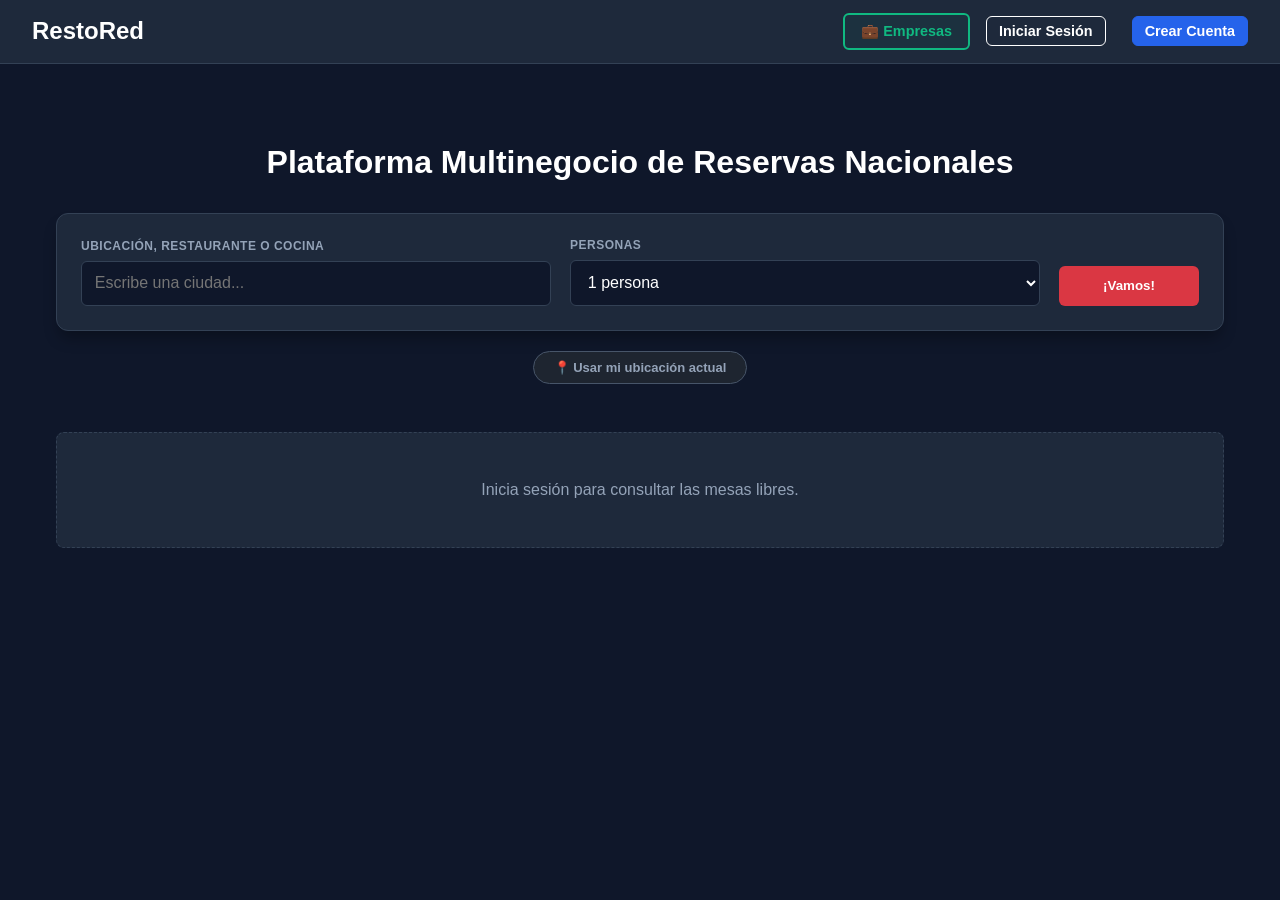
<file: index.html>
<!DOCTYPE html>
<html lang="es">
<head>
    <meta charset="UTF-8">
    <meta name="viewport" content="width=device-width, initial-scale=1.0">
    <title>Mesa México - Plataforma Multinegocio de Reservas Nacionales</title>
    <link rel="stylesheet" href="/static/estilos.css">
    <!-- 🖼️ BLINDAJE MULTIMEDIA DIRECTO DE ALTA INGENIERÍA -->
    <style>
        .foto-contenedor {
            width: 100% !important;
            height: 200px !important; /* 👈 Obliga a la caja gris a abrirse a 200 pixeles de alto */
            background-size: cover !important;
            background-position: center !important;
            background-repeat: no-repeat !important;
            display: block !important;
            border-top-left-radius: 12px;
            border-top-right-radius: 12px;
        }
        .tarjeta-restaurante {
            background: #1e293b !important;
            border: 1px solid #334155 !important;
            border-radius: 12px !important;
            overflow: hidden !important;
            display: flex !important;
            flex-direction: column !important;
        }
    </style>
</head>
<body>

     <!-- 🌌 NAV BAR SUPERIOR CORPORATIVA REFORZADA Y ORDENADA -->
    <nav class="nav-principal" style="display: flex; justify-content: space-between; align-items: center; padding: 0.8rem 2rem; background-color: #1e293b; border-bottom: 1px solid #334155;flex-wrap: wrap; gap: 1rem;">
        
        <!-- Bloque Izquierdo: Logotipo Corporativo -->
        <div class="nav-izquierda">
            <h1 class="logo-texto" style="margin: 0; color: #ffffff; font-size: 1.5rem; cursor: pointer; font-weight: 700;" onclick="window.location.reload()">RestoRed</h1>
        </div>
        
        <!-- Bloque Derecho: Todos los botones unificados y alineados sin encimarse -->
        <div class="nav-derecha" style="display: flex; align-items: center; gap: 1rem;">
            <!-- Botón Corporativo de Locales -->
            <button class="btn-nav btn-locales" onclick="abrirModalEmpresa()">
                💼 Empresas
            </button>
            
            <!-- Contenedor dinámico para botones de clientes (Iniciar Sesión / Nombre de Usuario) -->
    <!-- ✅ CONTENEDOR LIMPIO LISTO PARA RECIBIR LOS BOTONES -->
            <div id="bloque-autenticacion-nav"></div>

        </div>
    </nav>
 
    <!-- 🔍 SECCIÓN PRINCIPAL: BUSCADOR ESTILO OPENTABLE -->
    <main class="contenedor-principal">
        <div class="bloque-hero">
            <h2>Plataforma Multinegocio de Reservas Nacionales</h2>
            
            <!-- Barra de búsqueda horizontal nativa con el botón ¡Vamos! en su tamaño original -->
            <div class="barra-busqueda-caja">
                <div class="campo-grupo-busqueda">
                    <label>UBICACIÓN, RESTAURANTE O COCINA</label>
                    <input type="text" id="busqueda-input" placeholder="Escribe una ciudad...">
                </div>

                <div class="campo-grupo-busqueda">
                    <label>PERSONAS</label>
                    <select id="select-personas">
                        <option value="1">1 persona</option>
                        <option value="2">2 personas</option>
                        <option value="3">3 personas</option>
                        <option value="4">4 personas</option>
                    </select>
                </div>

                <!-- Modificado con estilo inline para amarrar un ancho fijo y compacto -->
                <button class="btn-rojo-bloque" id="btn-vamos" style="width: auto !important; min-width: 140px; margin: 0; align-self: flex-end;">¡Vamos!</button>
            </div>

            <!-- 📍 El botón de ubicación separado abajo centrado sutilmente -->
            <div style="clear: both; text-align: center; padding-top: 20px;">
                <button type="button" id="btn-actualizar-ubicacion" style="background: #1e2530; border: 1px solid #475569; color: #94a3b8; padding: 8px 20px; border-radius: 20px; cursor: pointer; font-size: 13px; font-weight: bold;">
                    📍 Usar mi ubicación actual
                </button>
            </div>
        </div> 

        <!-- 🏢 RECUADRO DINÁMICO DE TARJETAS MULTIMEDIA -->
        <div id="contenedor-resultados" class="grid-resultados">
            <div class="alerta-vacia">Ingresa una ciudad de México arriba y haz clic en "¡Vamos!" para consultar disponibilidad en tiempo real.</div>
        </div>
    </main>


     <!-- 👤 MODAL INTEGRAL PARA CLIENTES (COMENSALES) -->
    <div id="modal-sesion" class="modal-contenedor" style="display: none;">
        <div class="modal-tarjeta">
            <button class="btn-cerrar-modal" onclick="cerrarModalSesion()">✕</button>
            <div class="modal-encabezado-tabs">
                <button id="tab-login" class="tab-link activo" onclick="cambiarPestañaModal('login')">Ingresar</button>
                <button id="tab-registro" class="tab-link" onclick="cambiarPestañaModal('registro')">Soy Nuevo</button>
            </div>

            <div id="form-login" class="formulario-bloque activo">
                <div class="campo-grupo"><label>Correo Electrónico</label><input type="email" id="login-correo" placeholder="correo@ejemplo.com"></div>
                <div class="campo-grupo"><label>Contraseña</label><input type="password" id="login-password" placeholder="••••••••"></div>
                <button class="btn-rojo-bloque" onclick="ejecutarLoginDiario()">Entrar Seguro</button>
            </div>

            <div id="form-registro" class="formulario-bloque">
                <div id="bloque-datos-registro">
                    <div class="campo-grupo"><label>Nombre Completo</label><input type="text" id="reg-nombre" placeholder="Tu Nombre"></div>
                    <div class="campo-grupo"><label>Teléfono Celular</label><input type="text" id="reg-telefono" placeholder="No. telefonico 10 digitos"></div>
                    <div class="campo-grupo"><label>Correo Electrónico</label><input type="email" id="reg-correo" placeholder="nombre@ejemplo.com"></div>
                    <div class="campo-grupo"><label>Contraseña</label><input type="password" id="reg-password" placeholder="Mínimo 5 caracteres"></div>
                    <div class="campo-grupo" style="margin-top: 15px;"></div>
                    <button class="btn-rojo-bloque" onclick="ejecutarPreRegistro()">Solicitar PIN de Activación</button>
                </div>
                <div id="bloque-verificar-pin" style="display: none; flex-direction: column; gap: 1rem;">
                    <p style="color: #cbd5e1; font-size: 0.9rem; text-align: center;">Introduce los 6 dígitos enviados a tu consola:</p>
                    <div class="campo-grupo"><label>PIN de Activación</label><input type="text" id="reg-pin" placeholder="123456" maxlength="6" style="text-align: center; font-size: 1.3rem; letter-spacing: 4px;"></div>
                    <button class="btn-rojo-bloque" style="background-color: #10b981;" onclick="ejecutarVerificacionUnica()">Verificar y Activar Cuenta</button>
                </div>
            </div>
        </div>
    </div>

    <!-- 💼 MODAL INTEGRAL PARA SOCIOS COMERCIALES (EMPRESAS) -->
    <div id="modal-empresa" class="modal-contenedor" style="display: none;">
        <div class="modal-tarjeta">
            <button class="btn-cerrar-modal" onclick="cerrarModalEmpresa()">✕</button>
            <div class="modal-encabezado-tabs">
                <button id="tab-empresa-login" class="tab-link activo" onclick="cambiarTabEmpresa('login')">Ingresar Empresa</button>
                <button id="tab-empresa-registro" class="tab-link" onclick="cambiarTabEmpresa('registro')">Soy Nuevo Socio</button>
            </div>

            <div id="form-empresa-login" class="formulario-bloque activo">
                <div class="campo-grupo"><label>Correo Corporativo</label><input type="email" id="empresa-login-correo" placeholder="ejemplo@restaurante.com"></div>
                <div class="campo-grupo"><label>Contraseña de Acceso</label><input type="password" id="empresa-login-password" placeholder="••••••••"></div>
                <button class="btn-rojo-bloque" onclick="ejecutarLoginEmpresa()">Entrar Seguro al Panel</button>
            </div>

            <div id="form-empresa-registro" class="formulario-bloque">
                <div class="campo-grupo"><label>Razón Social / Nombre</label><input type="text" id="empresa-reg-nombre" placeholder="Grupo Gastronómico Riviera"></div>
                <div class="campo-grupo"><label>Teléfono Celular</label><input type="text" id="empresa-reg-telefono" placeholder="9982602714"></div>
                <div class="campo-grupo"><label>Correo Electrónico</label><input type="email" id="empresa-reg-correo" placeholder="dueño@mariscos.com"></div>
                <div class="campo-grupo"><label>Asigna Contraseña</label><input type="password" id="empresa-reg-password" placeholder="Mínimo 5 caracteres"></div>
                <button class="btn-rojo-bloque" onclick="ejecutarRegistroEmpresa()">Crear Cuenta Corporativa</button>
            </div>
        </div>
    </div>

    <!-- 🖼️ MODAL DE CARGA: Alta Real de Restaurante Estilo OpenTable -->
    <div id="modal-alta-restaurante" class="modal-contenedor" style="display: none;">
        <div class="modal-tarjeta" style="max-width: 480px;">
            <button class="btn-cerrar-modal" onclick="cerrarModalAltaRestaurante()">✕</button>
            <h2 style="color: white; margin-bottom: 1.5rem; text-align: center; font-size: 1.4rem;">🏢 Registrar Nuevo Restaurante</h2>
            
            <div class="campo-grupo"><label>Nombre del Restaurante</label><input type="text" id="resto-nombre" placeholder="Piaggia Playa del Carmen"></div>
            <div class="campo-grupo"><label>Tipo de Cocina</label><input type="text" id="resto-cocina" placeholder="Mariscos / Cortes finos"></div>
            <div class="campo-grupo"><label>Ciudad</label><input type="text" id="resto-ciudad" placeholder="Playa del Carmen"></div>
            <div class="campo-grupo"><label>Estado</label><input type="text" id="resto-estado" placeholder="Quintana Roo"></div>
            <div class="campo-grupo"><label>URL de Imagen Corporativa (Foto Real)</label><input type="text" id="resto-imagen" placeholder="https://unsplash.com..."></div>
            <div class="campo-grupo"><label>Sitio Web Oficial (Opcional)</label><input type="text" id="resto-web" placeholder="https://mi-restaurante.com"></div>
            
            <button class="btn-rojo-bloque" style="background-color: #10b981;" onclick="ejecutarAltaRestauranteReal()">🚀 Subir Local al Sistema Nacional</button>
        </div>
    </div>

    <!-- 🚀 ENLACE BLINDADO ANTI-CACHÉ -->
    <script src="/static/app.js?v=9.0"></script>
</body>
</html>
</file>
<file: static/estilos.css>
/* =========================================================================
   🌌 ARQUITECTURA VISUAL RESPONSIVA: MESA MÉXICO MULTIPANTALLA
   ========================================================================= */

/* --- 1. CONFIGURACIÓN DE FÁBRICA --- */
* {
    box-sizing: border-box;
    margin: 0;
    padding: 0;
    font-family: 'Segoe UI', Tahoma, Geneva, Verdana, sans-serif;
}

body {
    background-color: #0f172a;
    color: #f8fafc;
    min-height: 100vh;
}

/* --- 2. BARRA SUPERIOR FLEXIBLE (NAV) --- */
.nav-principal {
    display: flex;
    justify-content: space-between;
    align-items: center;
    padding: 1rem 2rem;
    background-color: #1e293b;
    border-bottom: 1px solid #334155;
}

.nav-derecha, #bloque-autenticacion-nav {
    display: flex;
    align-items: center;
    gap: 1rem;
}

/* --- 3. BOTONES EJECUTIVOS --- */
.btn-nav {
    background: transparent;
    border: 1px solid #475569;
    color: #f8fafc;
    padding: 0.5rem 1rem;
    border-radius: 6px;
    font-weight: 600;
    font-size: 0.9rem;
    cursor: pointer;
    transition: all 0.2s ease;
}

.btn-nav-primario {
    background: #da3743;
    border-color: #da3743;
}

.btn-locales {
    border: 2px solid #10b981 !important;
    color: #10b981 !important;
    background: rgba(16, 185, 129, 0.05) !important;
}

.btn-locales:hover {
    background: #10b981 !important;
    color: white !important;
}

/* --- 4. SECCIÓN HERO Y BUSCADOR ESTILO OPENTABLE --- */
.contenedor-principal {
    max-width: 1200px;
    margin: 0 auto;
    padding: 2rem 1rem;
}

.bloque-hero {
    text-align: center;
    margin: 3rem auto;
}

.bloque-hero h2 {
    font-size: 2rem;
    color: #ffffff;
    margin-bottom: 2rem;
    font-weight: 700;
}

/* 📊 LA CAJA DEL BUSCADOR: Limpia en PC, adaptable en móvil */
.barra-busqueda-caja {
    background: #1e293b;
    border: 1px solid #334155;
    padding: 1.5rem;
    border-radius: 12px;
    display: flex;
    gap: 1.2rem;
    align-items: flex-end;
    box-shadow: 0 10px 15px -3px rgba(0, 0, 0, 0.3);
}

.campo-grupo-busqueda {
    display: flex;
    flex-direction: column;
    gap: 0.5rem;
    flex: 1;
    text-align: left;
}

.campo-grupo-busqueda label {
    font-size: 0.75rem;
    color: #94a3b8;
    font-weight: 700;
    text-transform: uppercase;
    letter-spacing: 0.5px;
}

.campo-grupo-busqueda input, .campo-grupo-busqueda select {
    background: #0f172a;
    border: 1px solid #334155;
    color: white;
    padding: 0.8rem;
    border-radius: 6px;
    font-size: 1rem;
    outline: none;
    width: 100%;
}

.btn-buscar-rojo {
    background: #da3743;
    color: white;
    border: none;
    padding: 0.8rem 2rem;
    border-radius: 6px;
    font-weight: 700;
    font-size: 1rem;
    cursor: pointer;
    transition: background 0.2s;
    height: 48px;
}

/* --- 5. GRID DE RESULTADOS (TARJETAS) --- */
.grid-resultados {
    display: grid;
    grid-template-columns: repeat(auto-fill, minmax(300px, 1fr));
    gap: 2rem;
    margin-top: 3rem;
}

.alerta-vacia {
    grid-column: 1 / -1;
    text-align: center;
    color: #94a3b8;
    padding: 3rem;
    background: #1e293b;
    border-radius: 8px;
    border: 1px dashed #334155;
}

/* 🖼️ AJUSTE DE IMAGEN CORPORATIVA PREMIUM */
.foto-contenedor {
    width: 100%;
    height: 200px; /* 👈 Le da la altura exacta para que deje de ser invisible */
    background-size: cover;
    background-position: center;
    border-top-left-radius: 12px;
    border-top-right-radius: 12px;
    position: relative;
}

.tarjeta-restaurante {
    background: #1e293b;
    border: 1px solid #334155;
    border-radius: 12px;
    overflow: hidden;
    box-shadow: 0 4px 6px -1px rgba(0, 0, 0, 0.2);
    display: flex;
    flex-direction: column;
}


/* --- 6. VENTANAS FLOTANTES (MODALES AMBOS ROLES) --- */
.modal-contenedor {
    position: fixed;
    top: 0; left: 0; width: 100%; height: 100%;
    background: rgba(15, 23, 42, 0.85);
    display: flex; align-items: center; justify-content: center;
    z-index: 9999;
    padding: 1rem;
}

.modal-tarjeta {
    background: #1e293b;
    border: 1px solid #475569;
    padding: 2rem;
    border-radius: 12px;
    width: 100%;
    max-width: 440px;
    position: relative;
}

.campo-grupo {
    display: flex;
    flex-direction: column;
    gap: 0.4rem;
    margin-bottom: 1.2rem;
}

.campo-grupo label {
    font-size: 0.75rem;
    color: #94a3b8;
    font-weight: 700;
}

.campo-grupo input {
    background: #0f172a;
    border: 1px solid #334155;
    color: white;
    padding: 0.75rem;
    border-radius: 6px;
}

.btn-rojo-bloque {
    width: 100%;
    padding: 0.8rem;
    background: #da3743;
    color: white;
    border: none;
    border-radius: 6px;
    font-weight: 600;
    cursor: pointer;
}

/* =========================================================================
   📱 7. MEDIAS QUERIES: REGLAS ADAPTABLES EXCLUSIVAS PARA CELULARES
   ========================================================================= */
@media (max-width: 768px) {
    .nav-principal {
        flex-direction: column;
        gap: 1rem;
        padding: 1rem;
        text-align: center;
    }

    .nav-derecha {
        width: 100%;
        justify-content: center;
        flex-wrap: wrap;
    }

    .bloque-hero h2 {
        font-size: 1.5rem;
    }

    /* El buscador se estira verticalmente de forma perfecta en pantallas táctiles */
    .barra-busqueda-caja {
        flex-direction: column;
        align-items: stretch;
        gap: 1rem;
        padding: 1rem;
    }

    .campo-grupo-busqueda {
        max-width: 100% !important;
    }

    .btn-buscar-rojo {
        width: 100%;
    }
}

/* 🌌 BLINDAJE MULTIMEDIA DEFINITIVO PARA EL PORTAL DE RESERVAS */
.foto-contenedor {
    width: 100% !important;
    height: 200px !important; /* 👈 Abre la caja físicamente a 200 pixeles de alto */
    background: linear-gradient(135deg, #1e293b, #da3743) !important; /* 👈 Color degradado corporativo real */
    background-size: cover !important;
    background-position: center !important;
    background-repeat: no-repeat !important;
    display: block !important;
    border-top-left-radius: 12px;
    border-top-right-radius: 12px;
}


/* 🌌 BLINDAJE DE FONDO CORPORATIVO CUANDO LA CARPETA ESTÁ VACÍA */
.foto-contenedor {
    width: 100% !important;
    height: 180px !important; /* Abre la caja físicamente a 180 píxeles */
    background: linear-gradient(135deg, #1e293b, #da3743) !important; /* Degradado de azul a rojo premium */
    background-size: cover !important;
    background-position: center !important;
    display: block !important;
    border-top-left-radius: 12px;
    border-top-right-radius: 12px;
}

/* 🎨 BLINDAJE VISUAL PARA LA TABLA DE CLIENTES REGISTRADOS */
table {
    table-layout: fixed; /* Obliga a la tabla a respetar los anchos asignados */
    width: 100%;
}

td {
    white-space: nowrap;    /* Evita que el texto largo salte de línea rompiendo el renglón */
    overflow: hidden;       /* Recorta el texto si llega a pasarse del límite */
    text-overflow: ellipsis; /* Si el correo es muy largo, le pone tres puntitos amigables (ej: cinth...@gmail.com) */
    max-width: 200px;       /* Ancho máximo seguro para cada columna */
}

/* Le damos un poco más de espacio exclusivo a la columna del correo por comodidad */
td:nth-child(3) {
    max-width: 250px;
}
</file>
